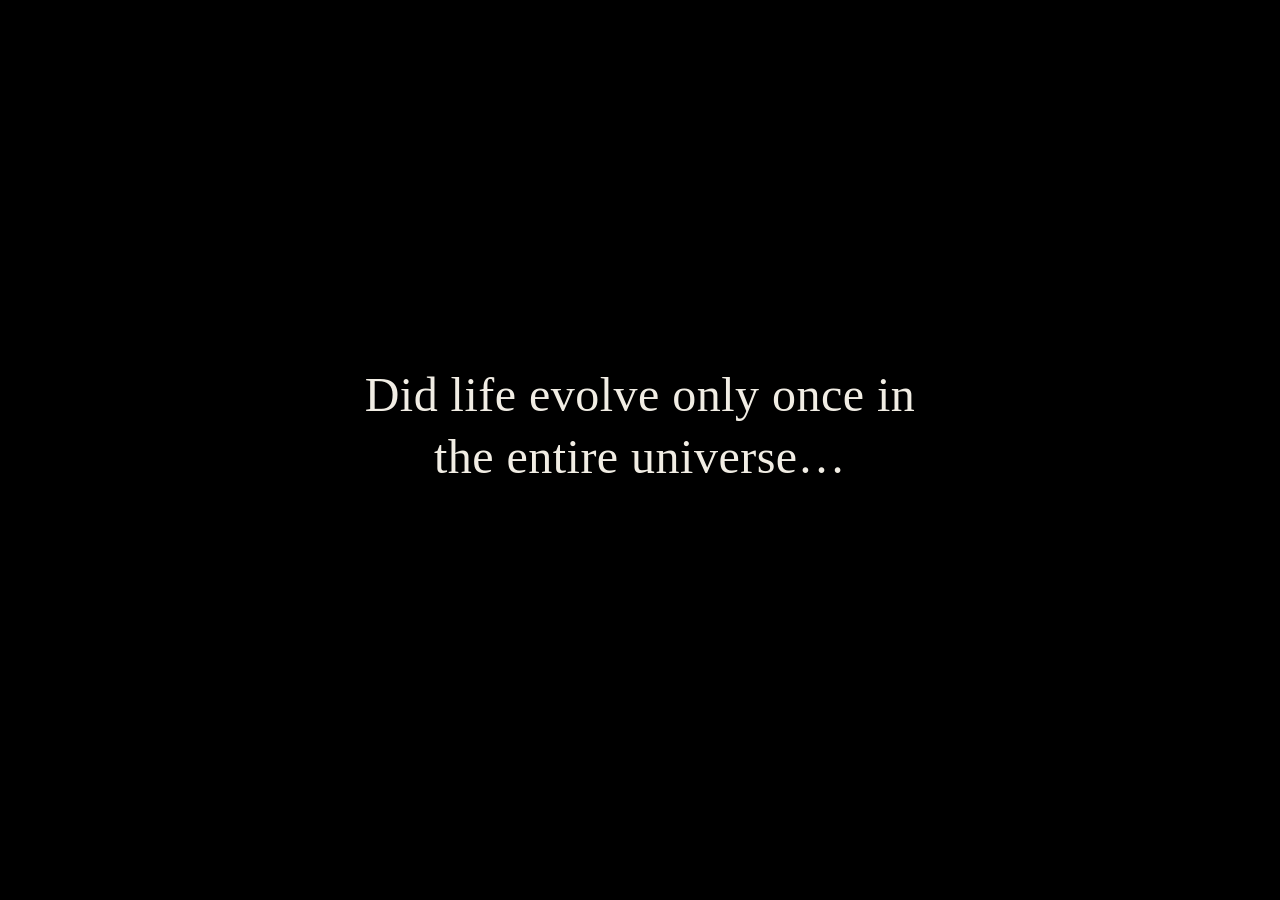
<file: index.html>
<!DOCTYPE html>
<html lang="en">
<head>
  <meta charset="UTF-8">
  <meta name="viewport" content="width=device-width, initial-scale=1">
  <title>Lost Signal</title>
  <link rel="icon" href="img/favicon.png" type="image/png">
  <link rel="stylesheet" href="style.css">
</head>
<body>

<!-- The picture: one SVG, and the script switches which parts are visible -->
<div id="stage" class="mars">
  <svg viewBox="0 0 1200 700" preserveAspectRatio="xMidYMax slice" aria-hidden="true">
    <defs>
      <!-- The sky runs from y = -400 (space) to y = 700, so there is more of it above the picture -->
      <linearGradient id="sky" gradientUnits="userSpaceOnUse" x1="0" y1="-400" x2="0" y2="700">
        <stop offset="0" stop-color="#05030a"/>
        <stop offset="0.364" stop-color="#140b10"/>
        <stop offset="0.586" stop-color="#6b3a2a"/>
        <stop offset="0.714" stop-color="#d58a55"/>
        <stop offset="1" stop-color="#d58a55"/>
      </linearGradient>

      <!-- Microscope view -->
      <radialGradient id="lens-bg" cx="0.5" cy="0.45" r="0.6">
        <stop offset="0" stop-color="#1d6486"/>
        <stop offset="1" stop-color="#0b2a3a"/>
      </radialGradient>
      <clipPath id="lens-clip"><circle cx="790" cy="470" r="112"/></clipPath>

      <!-- Perseverance, facing right, wheels touching y = 0 -->
      <g id="perseverance">
        <path d="M-80,-22 L-35,-64 L0,-22 M-35,-64 L30,-64 L80,-22" stroke="#8b8780" stroke-width="5" stroke-linecap="round" stroke-linejoin="round" fill="none"/>
        <g fill="#1c1a19" stroke="#6d6963" stroke-width="3">
          <circle cx="-80" cy="-22" r="22"/>
          <circle cx="0" cy="-22" r="22"/>
          <circle cx="80" cy="-22" r="22"/>
        </g>
        <rect x="-75" y="-108" width="140" height="44" rx="4" fill="#d9d6cf"/>
        <rect x="-70" y="-114" width="130" height="7" fill="#bcb8b0"/>
        <rect x="-102" y="-96" width="28" height="14" fill="#a7a39b"/>
        <rect x="32" y="-172" width="5" height="60" fill="#8b8780"/>
        <rect x="22" y="-190" width="34" height="20" rx="3" fill="#d9d6cf"/>
        <circle cx="31" cy="-180" r="4" fill="#1c1a19"/>
        <circle cx="47" cy="-180" r="4" fill="#1c1a19"/>
        <path d="M65,-84 L98,-62 L106,-42" stroke="#8b8780" stroke-width="5" stroke-linecap="round" stroke-linejoin="round" fill="none"/>
      </g>

      <!-- Opportunity: solar panel deck, covered in dust -->
      <g id="opportunity">
        <path d="M-72,-18 L-30,-60 L0,-18 M-30,-60 L35,-60 L72,-18" stroke="#8b8780" stroke-width="5" stroke-linecap="round" stroke-linejoin="round" fill="none"/>
        <g fill="#1c1a19" stroke="#6d6963" stroke-width="3">
          <circle cx="-72" cy="-18" r="18"/>
          <circle cx="0" cy="-18" r="18"/>
          <circle cx="72" cy="-18" r="18"/>
        </g>
        <rect x="-58" y="-76" width="116" height="30" rx="3" fill="#c8c3b8"/>
        <rect x="-104" y="-88" width="208" height="12" fill="#3a3f55"/>
        <path d="M-52,-88 V-76 M0,-88 V-76 M52,-88 V-76" stroke="#6a7090" stroke-width="2"/>
        <rect x="44" y="-152" width="4" height="64" fill="#8b8780"/>
        <rect x="36" y="-168" width="22" height="16" rx="2" fill="#c8c3b8"/>

        <!-- Dust: a thin film over everything, plus small drifts. Raise the opacity values for more dust -->
        <g fill="#b07a52">
          <rect x="-104" y="-88" width="208" height="12" opacity="0.45"/>
          <rect x="-58" y="-76" width="116" height="30" rx="3" opacity="0.3"/>
          <rect x="36" y="-168" width="22" height="16" rx="2" opacity="0.3"/>
          <circle cx="-72" cy="-18" r="18" opacity="0.35"/>
          <circle cx="0" cy="-18" r="18" opacity="0.35"/>
          <circle cx="72" cy="-18" r="18" opacity="0.35"/>
          <ellipse cx="-30" cy="-89" rx="55" ry="5" opacity="0.55"/>
          <ellipse cx="55" cy="-89" rx="30" ry="4" opacity="0.5"/>
          <ellipse cx="-72" cy="-1" rx="26" ry="5" opacity="0.5"/>
          <ellipse cx="0" cy="-1" rx="26" ry="5" opacity="0.5"/>
          <ellipse cx="72" cy="-1" rx="26" ry="5" opacity="0.5"/>
        </g>
      </g>
    </defs>

    <rect y="-400" width="1200" height="1100" fill="url(#sky)"/>

    <!-- A few stars, including some above the picture for when the camera tilts up -->
    <g fill="#f1ede4" opacity="0.6">
      <circle cx="90" cy="-340" r="1.4"/><circle cx="260" cy="-210" r="1"/>
      <circle cx="410" cy="-370" r="1.6"/><circle cx="530" cy="-120" r="1"/>
      <circle cx="640" cy="-300" r="1.2"/><circle cx="780" cy="-180" r="1.6"/>
      <circle cx="900" cy="-350" r="1"/><circle cx="1040" cy="-240" r="1.4"/>
      <circle cx="1130" cy="-90" r="1"/><circle cx="170" cy="-60" r="1.2"/>
      <circle cx="350" cy="30" r="1"/><circle cx="700" cy="-30" r="1.4"/>
      <circle cx="860" cy="50" r="1"/><circle cx="1000" cy="90" r="1.2"/>
      <circle cx="60" cy="110" r="1"/><circle cx="480" cy="120" r="1"/>
    </g>

    <!-- Hills: the script fills in the shapes -->
    <g class="ridge r1"><path id="ridge-1" fill="#9a5a3c"/></g>
    <g class="ridge r2"><path id="ridge-2" fill="#7a4230"/></g>
    <g class="ridge r3"><path id="ridge-3" fill="#55291e"/></g>
    <rect y="550" width="1200" height="150" fill="#2f160f"/>

    <!-- Mars scene: three distant signals -->
    <g class="only-mars">
      <g class="ping" transform="translate(300 470)"><circle class="ring" r="6"/><circle class="ring late" r="6"/><circle class="dot" r="5"/></g>
      <g class="ping" transform="translate(720 495)"><circle class="ring" r="6"/><circle class="ring late" r="6"/><circle class="dot" r="5"/></g>
      <g class="ping" transform="translate(980 460)"><circle class="ring" r="6"/><circle class="ring late" r="6"/><circle class="dot" r="5"/></g>
    </g>

    <!-- Perseverance scene -->
    <g class="only-perseverance">
      <polygon points="720,580 745,540 790,520 830,535 860,580" fill="#9A5A3C"/>
      <path d="M730,566 H850 M740,552 H838 M752,538 H820" stroke="#9A5A3C" stroke-width="3" fill="none"/>
      <g class="tracks" stroke="#1d0e09" stroke-width="3" fill="none">
        <path d="M-260,586 H430" pathLength="690"/>
        <path d="M-260,594 H430" pathLength="690"/>
      </g>
      <g class="drive"><use href="#perseverance" transform="scale(1.1)"/></g>
      <g class="scan">
        <line x1="473" y1="382" x2="770" y2="540"/>
        <circle cx="770" cy="540" r="9"/>
      </g>
      <!-- The imagined bacteria, seen through a microscope-like circle -->
      <g class="microscope"><g class="lens">
        <circle cx="790" cy="470" r="124" fill="#0a1f2c"/>
        <circle cx="790" cy="470" r="114" fill="url(#lens-bg)"/>
        <g clip-path="url(#lens-clip)">
          <g transform="translate(740 430) rotate(30)"><g class="bug" style="--d:-1.9s;--x1:-15px;--y1:1px;--x2:17px;--y2:-21px;--x3:-20px;--y3:10px;"><g class="bug-body"><rect x="-9" y="-23" width="18" height="46" rx="9" fill="#3fa7ff" stroke="#bfe6ff" stroke-width="1.5"/><ellipse cx="0" cy="-6" rx="3.5" ry="6" fill="#bfe6ff" opacity="0.35"/><path d="M0,23 q-8,6 0,12 t0,12" stroke="#3fa7ff" stroke-width="2" fill="none" stroke-linecap="round"/></g></g></g>
          <g transform="translate(835 425) rotate(-60)"><g class="bug" style="--d:-0.6s;--x1:13px;--y1:-21px;--x2:8px;--y2:-11px;--x3:-22px;--y3:-19px;"><g class="bug-body"><rect x="-9" y="-23" width="18" height="46" rx="9" fill="#2e8fe6" stroke="#bfe6ff" stroke-width="1.5"/><ellipse cx="0" cy="-6" rx="3.5" ry="6" fill="#bfe6ff" opacity="0.35"/><path d="M0,23 q-8,6 0,12 t0,12" stroke="#2e8fe6" stroke-width="2" fill="none" stroke-linecap="round"/></g></g></g>
          <g transform="translate(845 500) rotate(75)"><g class="bug" style="--d:-2.6s;--x1:-20px;--y1:-9px;--x2:-19px;--y2:11px;--x3:3px;--y3:-21px;"><g class="bug-body"><rect x="-9" y="-23" width="18" height="46" rx="9" fill="#58b8ff" stroke="#bfe6ff" stroke-width="1.5"/><ellipse cx="0" cy="-6" rx="3.5" ry="6" fill="#bfe6ff" opacity="0.35"/><path d="M0,23 q-8,6 0,12 t0,12" stroke="#58b8ff" stroke-width="2" fill="none" stroke-linecap="round"/></g></g></g>
          <g transform="translate(755 520) rotate(-20)"><g class="bug" style="--d:-5.0s;--x1:-17px;--y1:-10px;--x2:16px;--y2:16px;--x3:13px;--y3:-21px;"><g class="bug-body"><rect x="-9" y="-23" width="18" height="46" rx="9" fill="#3fa7ff" stroke="#bfe6ff" stroke-width="1.5"/><ellipse cx="0" cy="-6" rx="3.5" ry="6" fill="#bfe6ff" opacity="0.35"/><path d="M0,23 q-8,6 0,12 t0,12" stroke="#3fa7ff" stroke-width="2" fill="none" stroke-linecap="round"/></g></g></g>
          <g transform="translate(795 470) rotate(0)"><g class="bug" style="--d:-3.5s;--x1:1px;--y1:-21px;--x2:-10px;--y2:-22px;--x3:11px;--y3:-16px;"><g class="bug-body"><circle r="13" fill="#2e8fe6" stroke="#bfe6ff" stroke-width="1.5"/><circle cx="-3" cy="-3" r="4" fill="#bfe6ff" opacity="0.35"/></g></g></g>
          <g transform="translate(718 485) rotate(0)"><g class="bug" style="--d:-1.7s;--x1:-15px;--y1:10px;--x2:-17px;--y2:12px;--x3:-5px;--y3:11px;"><g class="bug-body"><circle r="13" fill="#58b8ff" stroke="#bfe6ff" stroke-width="1.5"/><circle cx="-3" cy="-3" r="4" fill="#bfe6ff" opacity="0.35"/></g></g></g>
          <g transform="translate(815 538) rotate(0)"><g class="bug" style="--d:-4.9s;--x1:-13px;--y1:-18px;--x2:13px;--y2:12px;--x3:16px;--y3:-12px;"><g class="bug-body"><circle r="13" fill="#3fa7ff" stroke="#bfe6ff" stroke-width="1.5"/><circle cx="-3" cy="-3" r="4" fill="#bfe6ff" opacity="0.35"/></g></g></g>
          <g transform="translate(785 400) rotate(10)"><g class="bug" style="--d:-2.2s;--x1:11px;--y1:21px;--x2:-20px;--y2:12px;--x3:-21px;--y3:15px;"><g class="bug-body"><path d="M-26,0 q8,-14 17,0 t17,0 t17,0" stroke="#bfe6ff" stroke-width="11" fill="none" stroke-linecap="round"/><path d="M-26,0 q8,-14 17,0 t17,0 t17,0" stroke="#2e8fe6" stroke-width="8" fill="none" stroke-linecap="round"/></g></g></g>
          <g transform="translate(858 468) rotate(100)"><g class="bug" style="--d:-1.2s;--x1:19px;--y1:10px;--x2:3px;--y2:-4px;--x3:5px;--y3:13px;"><g class="bug-body"><path d="M-26,0 q8,-14 17,0 t17,0 t17,0" stroke="#bfe6ff" stroke-width="11" fill="none" stroke-linecap="round"/><path d="M-26,0 q8,-14 17,0 t17,0 t17,0" stroke="#58b8ff" stroke-width="8" fill="none" stroke-linecap="round"/></g></g></g>
        </g>
        <circle cx="790" cy="470" r="112" fill="none" stroke="#bfe6ff" stroke-opacity="0.35" stroke-width="2"/>
        <path d="M718,400 A100,100 0 0 1 790,370" stroke="#fff" stroke-opacity="0.25" stroke-width="6" fill="none" stroke-linecap="round"/>
        <path d="M678,470 h12 M890,470 h12 M790,358 v12 M790,570 v12" stroke="#bfe6ff" stroke-opacity="0.5" stroke-width="2"/>
        <circle cx="790" cy="470" r="119" fill="none" stroke="#2c3e4c" stroke-width="10"/>
      </g></g>
    </g>

    <!-- Flashback scene: old wheel tracks, half covered by dust -->
    <g class="only-flashback">
      <g class="old-tracks" stroke="#1d0e09" stroke-width="6" fill="none" stroke-dasharray="14 12">
        <path d="M440,700 L595,550"/>
        <path d="M760,700 L605,550"/>
      </g>
      <rect y="550" width="1200" height="150" fill="#9b5638" opacity="0.28"/>
    </g>

    <!-- Opportunity scene -->
    <g class="only-opportunity">
      <use href="#opportunity" transform="translate(600 610) scale(1.4)"/>
    </g>
  </svg>
</div>
<div id="vignette" aria-hidden="true"></div>

<main id="intro" aria-live="polite">
  <p id="line-1" class="line">Did life evolve only once in the entire universe&hellip;</p>
  <p id="line-2" class="line">&hellip;Or twice in just one solar system?</p>
</main>

<div id="label" aria-live="polite">
  <p id="label-title"></p>
  <p id="label-sub"></p>
</div>
<p id="narration" aria-live="polite"></p>

<div id="monologue" aria-live="polite"></div>

<section id="slideshow" aria-label="Discover their story">
  <h1 id="slideshow-title">Discover their story</h1>
  <div id="rovers">
    <button type="button" class="star" style="--i:0; --tone:#6a3626; --glow:rgba(220, 115, 60, 0.45);">
      <svg class="star-icon" viewBox="0 0 100 100" aria-hidden="true"><path d="M50,6 L62,38 L96,38 L68,58 L79,92 L50,71 L21,92 L32,58 L4,38 L38,38 Z"/></svg>
      <p class="star-name">Spirit</p>
    </button>
    <button type="button" class="star" style="--i:1; --tone:#7a4030; --glow:rgba(220, 115, 60, 0.45);">
      <svg class="star-icon" viewBox="0 0 100 100" aria-hidden="true"><path d="M50,6 L62,38 L96,38 L68,58 L79,92 L50,71 L21,92 L32,58 L4,38 L38,38 Z"/></svg>
      <p class="star-name">Opportunity</p>
    </button>
    <button type="button" class="star" style="--i:2; --tone:#a8663f; --glow:rgba(220, 115, 60, 0.45);">
      <svg class="star-icon" viewBox="0 0 100 100" aria-hidden="true"><path d="M50,6 L62,38 L96,38 L68,58 L79,92 L50,71 L21,92 L32,58 L4,38 L38,38 Z"/></svg>
      <p class="star-name">InSight</p>
    </button>
    <button type="button" class="star" style="--i:3; --tone:#cc8a55; --glow:rgba(220, 115, 60, 0.45);">
      <svg class="star-icon" viewBox="0 0 100 100" aria-hidden="true"><path d="M50,6 L62,38 L96,38 L68,58 L79,92 L50,71 L21,92 L32,58 L4,38 L38,38 Z"/></svg>
      <p class="star-name">Sojourner</p>
    </button>
  </div>
  <!-- Make-believe link: replace href="#" with the real invite later -->
  <a id="discord" href="#">
    <svg viewBox="0 0 24 24" aria-hidden="true"><path d="M20.3 4.4A19.6 19.6 0 0 0 15.4 3l-.6 1.2a18 18 0 0 0-5.6 0L8.6 3a19.6 19.6 0 0 0-4.9 1.4C.6 9 -.3 13.5.1 17.9a19.8 19.8 0 0 0 6 3l1.3-2.1a12.800 12.800 0 0 1-2-1l.5-.4a14.100 14.100 0 0 0 12.200 0l.5.4a12.800 12.800 0 0 1-2 1l1.300 2.100a19.800 19.800 0 0 0 6-3c.5-5.100-.8-9.600-3.600-13.500zM8.500 15.200c-1.200 0-2.100-1.100-2.100-2.400s.9-2.400 2.100-2.400 2.100 1.100 2.100 2.400-.9 2.400-2.100 2.400zm7 0c-1.200 0-2.100-1.100-2.100-2.400s.9-2.400 2.100-2.400 2.100 1.100 2.100 2.400-.9 2.400-2.100 2.400z"/></svg>
    <span>Join other space enthusiasts on our discord server!</span>
  </a>
</section>

<section id="rover-view" aria-label="Rover details">
  <button id="rover-back" type="button" aria-label="Back to all rovers"><svg viewBox="0 0 24 24" aria-hidden="true"><path d="M15 4 L7 12 L15 20"/></svg>Back</button>

  <h2 id="rover-name" class="fade"></h2>

  <div id="rover-row" class="turn">
    <button id="rover-prev" class="arrow" type="button" aria-label="Previous rover"><svg viewBox="0 0 24 24" aria-hidden="true"><path d="M15 4 L7 12 L15 20"/></svg></button>
    <img id="rover-photo" class="fade" alt="">
    <button id="rover-next" class="arrow" type="button" aria-label="Next rover"><svg viewBox="0 0 24 24" aria-hidden="true"><path d="M9 4 L17 12 L9 20"/></svg></button>
  </div>

  <!-- Only this middle part scrolls on very small screens; the buttons around it stay put -->
  <div id="rover-info" class="turn">
    <dl id="rover-facts" class="fade"></dl>
    <p id="rover-note" class="fade" hidden>A sol is one Martian day, about 24 hours and 40 minutes.</p>
  </div>

  <!-- Mission, Gallery, ... replace the photo and the facts when you press a button below -->
  <div id="rover-section" class="turn">
    <h3 id="section-title"></h3>
    <div id="section-body"></div>
  </div>

  <!-- A button works once its rover has that section in app.js (see "sections") -->
  <nav id="rover-tabs" aria-label="More about this rover">
    <button type="button" data-section="mission">Mission</button>
    <button type="button" data-section="gallery">Gallery</button>
    <button type="button" data-section="discoveries">Discoveries</button>
    <button type="button" data-section="journey">Journey</button>
    <button type="button" data-section="parts">Parts</button>
  </nav>
</section>

<div id="curtain" aria-hidden="true"></div>
<p id="prompt">Press space to continue</p>
<p id="skip-hint">Press escape to skip to slideshow</p>


<script src="app.js"></script>
</body>
</html>
</file>
<file: style.css>
:root {
  --space: #000;
  --text: #f1ede4;
  --text-dim: #8d897f;
  --signal: #7fe3d0;
  --fade-in: 2.5s;
  --fade-out: 2s;
  --serif: Georgia, "Times New Roman", serif;
}

* { box-sizing: border-box; }

html, body {
  height: 100%;
  margin: 0;
  background: var(--space);
  color: var(--text);
  overflow: hidden;
}

/* ---------- Intro text ---------- */

/* Both lines share the same grid cell, so line 2 appears exactly where line 1 was */
#intro {
  position: relative;
  z-index: 4;
  min-height: 100%;
  display: grid;
  place-items: center;
  padding: 2rem 2rem 5rem;
  text-align: center;
  font-family: var(--serif);
}

.line {
  grid-area: 1 / 1;
  margin: 0;
  max-width: 24ch;
  font-size: clamp(1.6rem, 4.5vw, 3rem);
  line-height: 1.3;
  letter-spacing: 0.01em;
  opacity: 0;
  transition: opacity var(--fade-out) ease-out;
}

.line.visible {
  opacity: 1;
  transition: opacity var(--fade-in) ease-in;
}

/* ---------- Stage (the picture) ---------- */

#stage {
  position: fixed;
  inset: 0;
  z-index: 0;
  background: #140b10;   /* same as the top of the sky, so nothing shows when the camera tilts */
  opacity: 0;
  transition: opacity 4s ease-in, filter 1s ease;
}

#stage.on { opacity: 1; }

#stage svg {
  display: block;
  width: 100%;
  height: 100%;
  overflow: visible;   /* lets the extra sky above the picture show when the camera tilts up */
}

/* Camera tilts up: the picture slides down to show more sky */
#stage.look-up svg {
  transform: translateY(9%);
  transition: transform 4s ease-in-out;
}

/* Flashback look: faded, old-photograph colours */
#stage.flashback {
  filter: sepia(0.85) saturate(0.75) contrast(1.05) brightness(0.9);
}

/* Only the parts that belong to the current scene are visible */
.only-mars, .only-perseverance, .only-flashback, .only-opportunity { display: none; }
#stage.mars .only-mars,
#stage.perseverance .only-perseverance,
#stage.flashback .only-flashback,
#stage.opportunity .only-opportunity { display: inline; }

/* ---------- Mars: hills slowly drift past ---------- */

@keyframes drift {
  from { transform: translateX(0); }
  to   { transform: translateX(-1200px); }
}

#stage.mars .r1 { animation: drift 140s linear infinite; }
#stage.mars .r2 { animation: drift 90s linear infinite; }
#stage.mars .r3 { animation: drift 55s linear infinite; }

/* Distant signals */
.ping { opacity: 0; }
.ping.on { opacity: 1; transition: opacity 1s; }
.ping .dot  { fill: var(--signal); }
.ping .ring {
  fill: none;
  stroke: var(--signal);
  stroke-width: 2;
  opacity: 0;
  transform-box: fill-box;
  transform-origin: center;
}
.ping.on .ring      { animation: ring 2.4s ease-out infinite; }
.ping.on .ring.late { animation-delay: 1.2s; }

@keyframes ring {
  from { transform: scale(1); opacity: 0.9; }
  to   { transform: scale(7); opacity: 0; }
}

/* ---------- Perseverance: drives up to the rock, then scans it ---------- */

@keyframes drive {
  from { transform: translate(-260px, 580px); }
  to   { transform: translate(430px, 580px); }
}

@keyframes reveal {
  from { stroke-dashoffset: 690; }
  to   { stroke-dashoffset: 0; }
}

.drive {
  transform: translate(-260px, 580px);
  animation: drive 3.5s ease-out forwards;
}

.tracks path {
  stroke-dasharray: 690;
  stroke-dashoffset: 690;
  opacity: 0.45;
  animation: reveal 3.5s ease-out forwards;
}

.scan { opacity: 0; }
.scan line   { stroke: var(--signal); stroke-width: 3; }
.scan circle { fill: var(--signal); }

@keyframes flicker {
  from { opacity: 0.3; }
  to   { opacity: 1; }
}

#stage.scanning .scan { animation: flicker 0.5s ease-in-out infinite alternate; }

/* ---------- Finale: Perseverance is already at the rock, no driving ---------- */

#stage.parked .drive {
  animation: none;
  transform: translate(430px, 580px);
}

#stage.parked .tracks path {
  animation: none;
  stroke-dashoffset: 0;
}

/* The imagined bacteria, seen through a microscope-like circle */
.microscope { opacity: 0; }
#stage.life .microscope { opacity: 1; }

.lens, .bug, .bug-body {
  transform-box: fill-box;
  transform-origin: center;
}

#stage.life .lens { animation: lens-in 1s ease-out both; }

@keyframes lens-in {
  from { opacity: 0; transform: scale(0.15); }
  to   { opacity: 1; transform: scale(1); }
}

/* Each bacterium jumps between its own spots (--x1..--y3, set in index.html) and hops as it goes */
#stage.life .bug {
  animation: wander 7s cubic-bezier(0.2, 0.8, 0.3, 1) var(--d) infinite;
}

#stage.life .bug-body {
  animation: hop 0.8s ease-out var(--d) infinite;
}

@keyframes wander {
  0%, 12%   { transform: translate(0, 0); }
  20%, 37%  { transform: translate(var(--x1), var(--y1)); }
  45%, 62%  { transform: translate(var(--x2), var(--y2)); }
  70%, 87%  { transform: translate(var(--x3), var(--y3)); }
  95%, 100% { transform: translate(0, 0); }
}

@keyframes hop {
  0%, 100% { transform: translateY(0); }
  40%      { transform: translateY(-8px); }
}

/* ---------- Flashback: old tracks creep forward under the dust ---------- */

@keyframes creep {
  to { stroke-dashoffset: -52; }
}

.old-tracks { opacity: 0.55; }
.old-tracks path { animation: creep 6s linear infinite; }

/* ---------- Overlays ---------- */

/* Darkens the edges and the bottom so the narration is easy to read */
#vignette {
  position: fixed;
  inset: 0;
  z-index: 1;
  pointer-events: none;
  background:
          linear-gradient(to top, rgba(0, 0, 0, 0.7), rgba(0, 0, 0, 0) 42%),
          radial-gradient(ellipse at center, rgba(0, 0, 0, 0) 55%, rgba(0, 0, 0, 0.55) 100%);
}

/* Black cover used for scene cuts */
#curtain {
  position: fixed;
  inset: 0;
  z-index: 5;
  background: #000;
  opacity: 0;
  pointer-events: none;
  transition: opacity 1s ease;
}

#curtain.closed { opacity: 1; }

/* ---------- Narration and labels ---------- */

#narration {
  position: fixed;
  left: 50%;
  bottom: 3.5rem;   /* low on the screen, so it stays clear of the rover and the rock */
  z-index: 6;   /* above the black curtain, so narration can play on a black screen */
  width: min(46em, 94vw);
  margin: 0;
  transform: translateX(-50%);
  text-align: center;
  font-family: var(--serif);
  font-size: clamp(1.2rem, 2.4vw, 1.75rem);
  line-height: 1.4;
  text-shadow: 0 2px 12px rgba(0, 0, 0, 0.9);
  opacity: 0;
  transition: opacity 0.8s ease;
}

#narration.visible { opacity: 1; }

#label {
  position: fixed;
  top: clamp(1.5rem, 5vh, 3rem);
  left: clamp(1.5rem, 5vw, 4rem);
  z-index: 3;
  font-family: var(--serif);
  text-shadow: 0 2px 12px rgba(0, 0, 0, 0.9);
  opacity: 0;
  transition: opacity 1.5s ease;
}

#label.show { opacity: 1; }

#label p { margin: 0; }

#label-title {
  font-size: clamp(1.6rem, 3.6vw, 2.6rem);
  line-height: 1.15;
}

#label-sub {
  margin-top: 0.35rem;
  font-size: clamp(0.95rem, 1.6vw, 1.2rem);
  font-style: italic;
  color: var(--text-dim);
}

/* ---------- Closing monologue: big text on the whole screen ---------- */

#monologue {
  position: fixed;
  inset: 0;
  z-index: 6;   /* above the black curtain */
  display: flex;
  flex-direction: column;
  justify-content: center;
  justify-content: safe center;   /* if the text is ever taller than the screen, keep the top visible */
  align-items: center;
  gap: 1.1em;
  padding: 14vh 2rem 3rem;        /* more space above than below, so the text sits lower on the page */
  text-align: center;
  font-family: var(--serif);
  pointer-events: none;
}

#monologue p {
  margin: 0;
  max-width: 38ch;
  font-size: clamp(1.2rem, 2.8vw, 2rem);
  line-height: 1.3;
  opacity: 0;
  transition: opacity 1s ease-out;
}

#monologue p.visible {
  opacity: 1;
  transition: opacity 1.6s ease-in;
}

/* ---------- "Press space to continue" ---------- */

#prompt {
  position: fixed;
  left: 0;
  right: 0;
  bottom: 1.25rem;
  z-index: 6;
  margin: 0;
  text-align: center;
  font-family: var(--serif);
  font-style: italic;
  font-size: 1rem;
  color: var(--text-dim);
  opacity: 0;
  transition: opacity 0.8s ease-out;
}

#prompt.visible {
  opacity: 1;
  transition: opacity 1.2s ease-in;
}

/* While the skip hint is showing (the intro), the prompt sits above it */
#prompt.raised { bottom: 2.9rem; }

/* "Press esc to skip to slideshow" sits below the prompt */
#skip-hint {
  position: fixed;
  left: 0;
  right: 0;
  bottom: 1.25rem;
  z-index: 6;
  margin: 0;
  text-align: center;
  font-family: var(--serif);
  font-style: italic;
  font-size: 1rem;
  color: var(--text-dim);
  opacity: 0;
  transition: opacity 0.8s ease-out;
  cursor: pointer;

}

#skip-hint.visible {
  opacity: 1;
  transition: opacity 1.2s ease-in;
}

/* ---------- "Discover their story": title, then the four stars ---------- */

#slideshow {
  position: fixed;
  inset: 0;
  z-index: 7;   /* above the curtain, narration and monologue */
  display: flex;
  flex-direction: column;
  align-items: center;
  padding: 7vh 2rem 3rem;
  overflow-y: auto;
  font-family: var(--serif);
  text-align: center;
  background: radial-gradient(ellipse at 50% 45%, #0b0705 0%, #000 70%);
  opacity: 0;
  visibility: hidden;
  transition: opacity 1s ease, visibility 0s linear 1s;
}

#slideshow.show {
  opacity: 1;
  visibility: visible;
  transition: opacity 1s ease;
}

#slideshow-title {
  margin: 0;
  font-size: clamp(1.8rem, 4.2vw, 3rem);
  font-weight: normal;
  letter-spacing: 0.01em;
  opacity: 0;
  transition: opacity 2.5s ease-in 0.8s;
}

#slideshow.show #slideshow-title { opacity: 1; }

/* Discord invite at the bottom of the stars screen */
#discord {
  margin-top: auto;
  padding-top: 2.5rem;
  display: inline-flex;
  align-items: center;
  gap: 0.6rem;
  color: rgba(255, 255, 255, 0.55);
  font-size: 0.95rem;
  text-decoration: none;
  opacity: 0;
  transition: opacity 2s ease-in 2.5s, color 0.25s ease;
}
#slideshow.show #discord { opacity: 1; }
#discord svg { width: 1.4rem; height: 1.4rem; flex: none; fill: currentColor; }
#discord:hover,
#discord:focus-visible { color: #fff; }
#discord:focus-visible { outline: 2px solid rgba(255, 255, 255, 0.7); outline-offset: 4px; border-radius: 4px; }


#rovers {
  display: grid;
  grid-template-columns: repeat(2, minmax(0, 1fr));
  gap: 2.2rem 5rem;
  width: min(560px, 92vw);
  margin-top: 6vh;
}

/* Each star fades in after the title, one after another */
.star {
  display: flex;
  flex-direction: column;
  align-items: center;
  gap: 0.7rem;
  /* the stars are buttons: reset the button look */
  background: none;
  border: 0;
  padding: 0;
  margin: 0;
  color: inherit;
  font: inherit;
  cursor: pointer;
  -webkit-tap-highlight-color: transparent;
  opacity: 0;
  transition: opacity 1.4s ease-in calc(3.2s + var(--i) * 0.45s);
}

#slideshow.show .star { opacity: 1; }

.star-icon {
  width: clamp(64px, 12vw, 110px);
  height: auto;
  fill: var(--tone);
  stroke: rgba(255, 200, 150, 0.35);
  stroke-width: 1.5;
  stroke-linejoin: round;
  overflow: visible;
  filter: drop-shadow(0 0 8px var(--glow)) drop-shadow(0 0 22px var(--glow));
  transition: transform 0.25s ease-out, filter 0.25s ease-out;
}

/* The star grows when the cursor is on it (the whole star, including its name) */
.star:hover .star-icon,
.star:focus-visible .star-icon {
  transform: scale(1.22);
  filter: drop-shadow(0 0 12px var(--glow)) drop-shadow(0 0 34px var(--glow));
}

.star-name {
  margin: 0;
  font-size: clamp(1rem, 1.6vw, 1.2rem);
}

/* ---------- Rover screens ---------- */

#rover-view {
  position: fixed;
  inset: 0;
  z-index: 8;   /* above the stars screen */
  display: flex;
  flex-direction: column;
  align-items: center;
  padding: 3.5vh 0 1.2rem;
  overflow: hidden;   /* nothing here scrolls, so the buttons stay where they are (see #rover-info) */
  font-family: var(--serif);
  text-align: center;
  background: radial-gradient(ellipse at 50% 40%, #0b0705 0%, #000 70%);
  opacity: 0;
  visibility: hidden;
  transition: opacity 0.6s ease, visibility 0s linear 0.6s;
}

#rover-view.show {
  opacity: 1;
  visibility: visible;
  transition: opacity 0.6s ease;
}

/* These fade out and in when you move to another rover */
.fade { transition: opacity 0.25s ease; }
#rover-view.swapping .fade { opacity: 0; }

#rover-back {
  position: absolute;
  top: 1.1rem;
  left: clamp(1rem, 3vw, 2rem);
  z-index: 1;
  display: flex;
  align-items: center;
  gap: 0.2rem;
  padding: 0.5rem 0.8rem 0.5rem 0.4rem;
  background: none;
  border: 1px solid transparent;
  border-radius: 999px;
  color: var(--text-dim);
  font: italic 1.05rem var(--serif);
  cursor: pointer;
  transition: color 0.2s ease, border-color 0.2s ease;
}

#rover-back svg {
  width: 1.3rem;
  height: 1.3rem;
  fill: none;
  stroke: currentColor;
  stroke-width: 2;
  stroke-linecap: round;
  stroke-linejoin: round;
}

#rover-back:hover,
#rover-back:focus-visible {
  color: var(--text);
  border-color: rgba(204, 138, 85, 0.5);
}

#rover-name {
  margin: 0;
  font-size: clamp(2rem, 5vw, 3.2rem);
  font-weight: normal;
}

/* Arrow, photo, arrow */
#rover-row {
  display: flex;
  align-items: center;
  justify-content: space-between;
  width: 100%;
  margin-top: 2.5vh;
  padding: 0 clamp(1rem, 4vw, 3rem);
}

#rover-photo {
  height: min(30vh, 300px);
  aspect-ratio: 8 / 5;
  width: auto;
  max-width: 62vw;
  object-fit: cover;
  border-radius: 6px;
  box-shadow: 0 0 40px rgba(200, 100, 55, 0.25);
}

.arrow {
  flex: none;
  display: grid;
  place-items: center;
  width: 3.4rem;
  height: 3.4rem;
  padding: 0;
  border: 0;
  border-radius: 50%;
  background: #262322;
  color: var(--text);
  cursor: pointer;
  transition: background 0.2s ease;
}

.arrow:hover,
.arrow:focus-visible { background: #3a3532; }

.arrow svg {
  width: 1.7rem;
  height: 1.7rem;
  fill: none;
  stroke: currentColor;
  stroke-width: 2;
  stroke-linecap: round;
  stroke-linejoin: round;
}

/* The middle part takes the space left between the photo and the buttons, so the buttons never move.
   It only scrolls if the screen is very small. */
#rover-info {
  flex: 1 1 auto;
  min-height: 0;
  width: 100%;
  display: flex;
  flex-direction: column;
  align-items: center;
  overflow-y: auto;
}

/* The facts: a small label with the value under it */
#rover-facts {
  display: flex;
  flex-wrap: wrap;
  justify-content: center;
  gap: 1.2rem 2rem;
  width: min(60rem, 92vw);
  margin: 3vh 0 0;
}

.fact { width: 9.5rem; }

.fact dt {
  font-size: 0.9rem;
  font-style: italic;
  color: var(--text-dim);
}

.fact dd {
  margin: 0.3rem 0 0;
  font-size: 1.05rem;
}

#rover-note {
  margin: 1.4rem 0 0;
  font-size: 0.85rem;
  font-style: italic;
  color: var(--text-dim);
}

/* The buttons at the bottom (not functional yet) */
#rover-tabs {
  display: flex;
  flex-wrap: wrap;
  justify-content: center;
  flex: none;
  gap: 0.9rem 1.2rem;
  width: min(52rem, 94vw);
  margin-top: 1rem;
}

#rover-tabs button {
  padding: 0.6rem 1.6rem;
  border: 1px solid rgba(204, 138, 85, 0.5);
  border-radius: 6px;
  background: linear-gradient(#2a1a13, #140b08);
  box-shadow: inset 0 1px 0 rgba(255, 200, 150, 0.15);
  color: var(--text);
  font: 0.85rem var(--serif);
  letter-spacing: 0.14em;
  text-transform: uppercase;
  cursor: default;
}

/* ---------- Rover sections: Mission, Gallery, Discoveries, Journey, Parts ---------- */

.turn { transition: opacity 0.25s ease; }
#rover-view.turning .turn { opacity: 0; }

/* In a section the photo and the facts are replaced by the section; the buttons around it stay put */
#rover-section {
  display: none;
  flex: 1 1 auto;
  min-height: 0;
  width: 100%;
  flex-direction: column;
  align-items: center;
  margin-top: 1.2vh;
}

#rover-view.in-section #rover-section { display: flex; }
#rover-view.in-section #rover-row,
#rover-view.in-section #rover-info { display: none; }

#section-title {
  flex: none;
  margin: 0.2rem 0 1rem;
  font-size: clamp(1.3rem, 2.6vw, 1.8rem);
  font-weight: normal;
  font-style: italic;
  color: #cc8a55;
}

/* A centred reading column; the scrollbar sits at the edge of the screen */
#section-body {
  flex: 1 1 auto;
  min-height: 0;
  width: 100%;
  overflow-y: auto;
  padding: 0 max(1.5rem, calc((100% - 40rem) / 2)) 1.5rem;
  text-align: left;
  scrollbar-width: thin;
  scrollbar-color: #3a3532 transparent;
}

/* Gallery and Parts need more room */
#section-body.wide { padding-inline: max(1.5rem, calc((100% - 64rem) / 2)); }

#section-body p {
  margin: 0 0 1rem;
  font-size: clamp(1.02rem, 1.5vw, 1.2rem);
  line-height: 1.6;
}

#section-body h4 {
  margin: 1.9rem 0 0.6rem;
  font-size: clamp(1.2rem, 2vw, 1.45rem);
  font-weight: normal;
  color: #d9a273;
}

#section-body h4:first-child { margin-top: 0; }

#section-body ul {
  margin: 0 0 1rem;
  padding-left: 1.3rem;
  font-size: clamp(1.02rem, 1.5vw, 1.2rem);
  line-height: 1.5;
}

#section-body li { margin: 0.25rem 0; }
#section-body li::marker { color: #cc8a55; }

/* The small arrow that shows a photo */
.reveal {
  display: flex;
  align-items: center;
  gap: 0.7rem;
  margin: 0 0 1rem;
  padding: 0;
  background: none;
  border: 0;
  color: var(--text-dim);
  font: italic 0.95rem var(--serif);
  cursor: pointer;
}

.reveal-icon {
  display: grid;
  place-items: center;
  width: 2.2rem;
  height: 2.2rem;
  border-radius: 50%;
  background: #262322;
  color: var(--text);
  transition: background 0.2s ease, transform 0.25s ease;
}

.reveal:hover .reveal-icon,
.reveal:focus-visible .reveal-icon { background: #3a3532; }
.reveal[aria-expanded="true"] .reveal-icon { transform: rotate(90deg); }

.reveal svg,
.slot svg {
  width: 1.1rem;
  height: 1.1rem;
  fill: none;
  stroke: currentColor;
  stroke-width: 2;
  stroke-linecap: round;
  stroke-linejoin: round;
}

/* Photos, and the empty frames that wait for a photo */
.photo { margin: 0 0 1.4rem; }
.photo[hidden] { display: none; }
.photo.wide { max-width: 32rem; margin-inline: auto; }

.photo img,
.slot {
  display: block;
  width: 100%;
  aspect-ratio: 4 / 3;
  object-fit: cover;
  border-radius: 6px;
}

.photo.wide img,
.photo.wide .slot { aspect-ratio: 16 / 10; }

.slot {
  display: flex;
  flex-direction: column;
  align-items: center;
  justify-content: center;
  gap: 0.5rem;
  border: 1px dashed rgba(204, 138, 85, 0.45);
  background: rgba(204, 138, 85, 0.05);
  color: var(--text-dim);
  font-style: italic;
  font-size: 0.95rem;
}

.slot svg { width: 2rem; height: 2rem; stroke-width: 1.5; }

.photo figcaption {
  margin-top: 0.5rem;
  font-size: 0.85rem;
  font-style: italic;
  color: var(--text-dim);
}

.gallery {
  display: grid;
  grid-template-columns: repeat(3, minmax(0, 1fr));
  gap: 1rem;
}

.gallery .photo { margin: 0; }

.parts {
  display: grid;
  grid-template-columns: repeat(2, minmax(0, 1fr));
  gap: 1.3rem 2.5rem;
}

.part {
  padding-left: 1rem;
  border-left: 2px solid rgba(204, 138, 85, 0.5);
}

#section-body .part-name {
  margin: 0 0 0.25rem;
  font-size: 1.15rem;
  line-height: 1.3;
  color: #d9a273;
}

#section-body .part-text {
  margin: 0;
  font-size: 1rem;
  line-height: 1.5;
}

/* The bottom buttons: dim when a rover has no content for them yet, bright for the open one */
#rover-tabs button:not([aria-disabled="true"]) { cursor: pointer; }

#rover-tabs button:not([aria-disabled="true"]):hover,
#rover-tabs button:not([aria-disabled="true"]):focus-visible { border-color: #cc8a55; }

#rover-tabs button[aria-disabled="true"] { opacity: 0.4; }

#rover-tabs button[aria-current="true"] {
  border-color: #cc8a55;
  background: linear-gradient(#4a2c1e, #24130d);
}

@media (max-width: 700px) {
  .gallery,
  .parts { grid-template-columns: minmax(0, 1fr); }
}

@media (max-width: 600px) {
  #rover-tabs { gap: 0.6rem; }
  #rover-tabs button { padding: 0.5rem 1rem; font-size: 0.75rem; letter-spacing: 0.1em; }
}

@media (prefers-reduced-motion: reduce) {
  #stage .ridge,
  #stage .ring,
  #stage .old-tracks path,
  #stage.life .bug,
  #stage.life .bug-body,
  #stage.scanning .scan { animation: none; }

  .line,
  .line.visible,
  #monologue p,
  #monologue p.visible,
  #slideshow,
  #slideshow.show,
  #slideshow-title,
  #discord,
  #rover-view,
  #rover-view.show,
  #rover-back,
  .turn,
  .reveal-icon,
  .fade,
  .arrow,
  .star,
  .star-icon,
  #prompt,
  #prompt.visible,
  #skip-hint,
  #skip-hint.visible,
  #narration,
  #label { transition-duration: 0.01s; }
}
</file>
